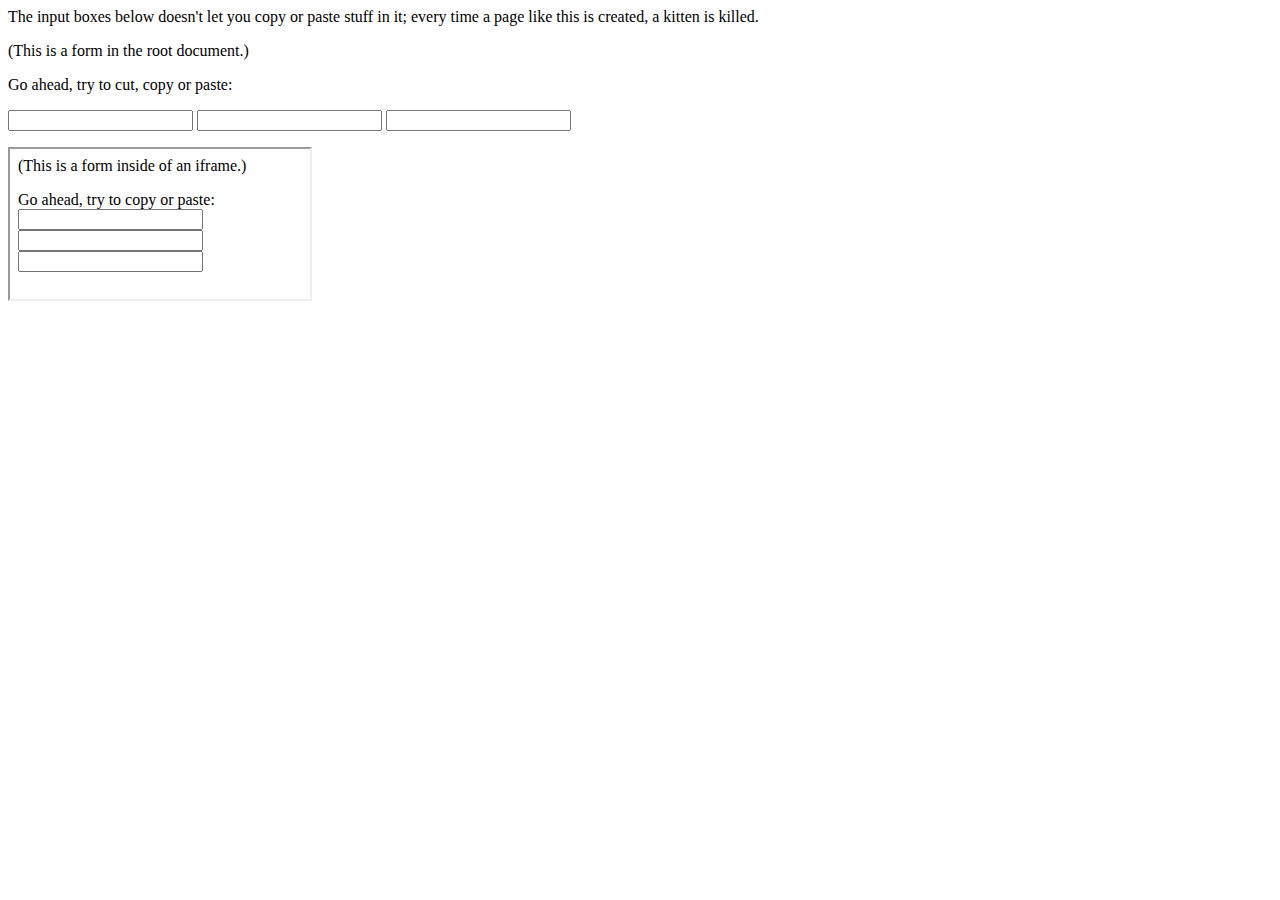
<file: test/index.html>
<html>
  <head>
    <title>I'm fucking with paste</title>
    <script src="script.js"></script>
  </head>
  <body onselectstart="return false;">
    <p>The input boxes below doesn't let you copy or paste stuff in it; every
    time a page like this is created, a kitten is killed.</p>
    <p>(This is a form in the root document.)</p>
    <form>
      <p>Go ahead, try to cut, copy or paste:</p>
      <input id="attribute" type="text" oncopy="return false;" onpaste="return false;" oncut="return false;"
             onkeydown="return alertOnCtrl(event);"
             onmousedown="return alertOnRightClick(event);" oncontextmenu="return false;"/>
      <input id="property" type="text" />
      <input id="listener" type="text" />
    </form>
    <iframe src="./iframe.html"></iframe>
  </body>
</html>
</file>
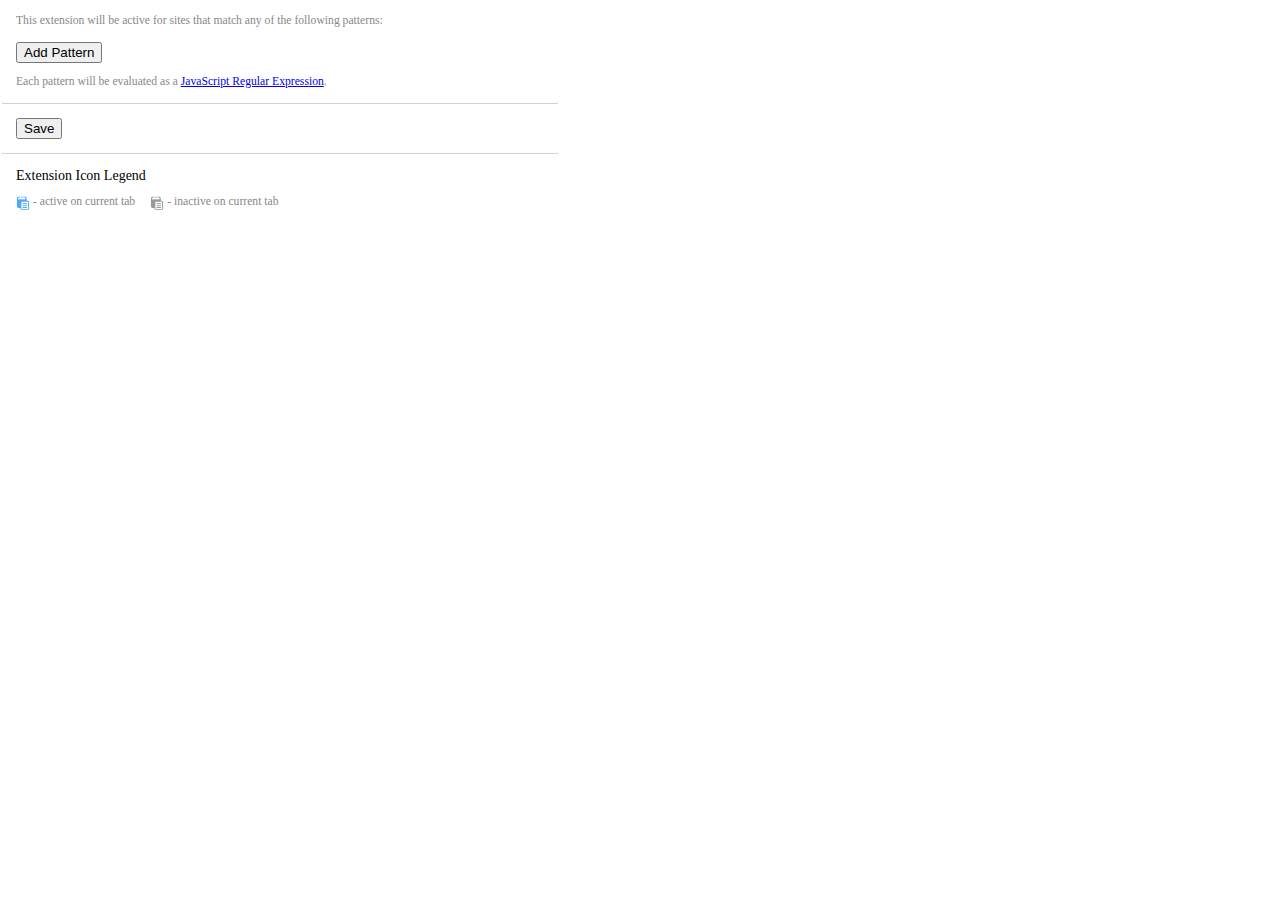
<file: options.html>
<!doctype html>
<html>
  <head>
    <link href="styles.css" rel="stylesheet" type="text/css" />
    <script src="options.js" type="module"></script>
  </head>
  <body>
    <form class="form">
      <fieldset>
        <p>This extension will be active for sites that match any of the following patterns:</p>
        <ul class="container">
        </ul>
        <button class="add" type="button">Add Pattern</button>
        <p>Each pattern will be evaluated as a <a href="https://developer.mozilla.org/en/docs/Web/JavaScript/Guide/Regular_Expressions">JavaScript Regular Expression</a>.</p>
      </fieldset>
      <fieldset>
        <button type="submit">Save</button>
      </fieldset>
      <fieldset>
        <label>Extension Icon Legend</label>
        <p class="inline"><img alt="active icon" src="clipboard-active.png" /> - active on current tab</p>
        <p class="inline"><img alt="inactive icon" src="clipboard-inactive.png" /> - inactive on current tab</p>
      </fieldset>
    </form>

    <template id="template">
      <li>
        <input class="input" type="text"/>
        <button class="delete" type="button">&#x2716;</button>
      </li>
    </template>
  </body>
</html>
</file>
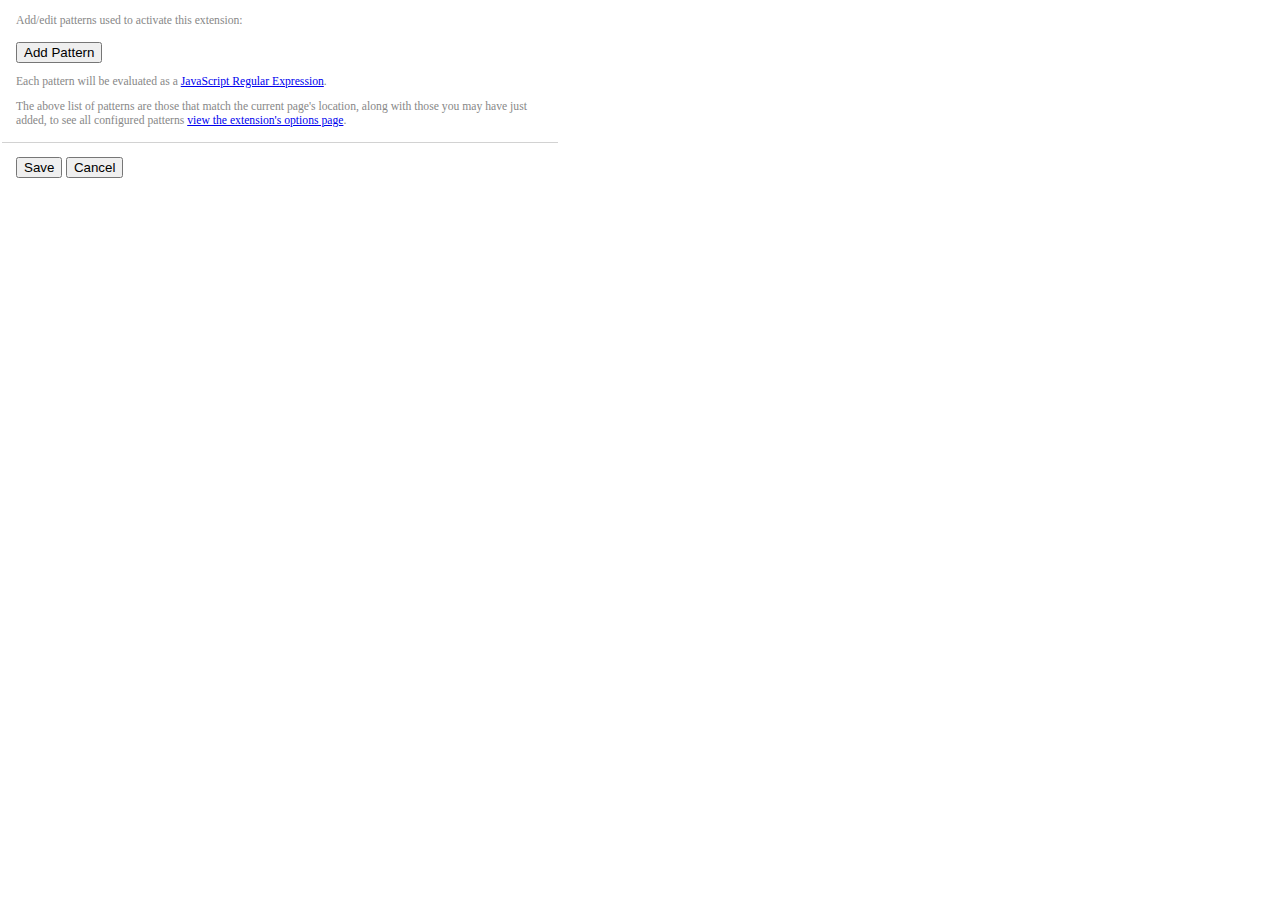
<file: popup.html>
<!doctype html>
<html>
  <head>
    <link href="styles.css" rel="stylesheet" type="text/css" />
    <script src="popup.js" type="module"></script>
  </head>
  <body>
    <form class="form">
      <fieldset>
        <p>Add/edit patterns used to activate this extension:</p>
        <ul class="container">
        </ul>
        <button class="add" type="button">Add Pattern</button>
        <p>Each pattern will be evaluated as a <a href="https://developer.mozilla.org/en/docs/Web/JavaScript/Guide/Regular_Expressions" target="_blank">JavaScript Regular Expression</a>.</p>
        <p>The above list of patterns are those that match the current page's location, along with those you may have just added, to see all configured patterns <a class="options" href="#">view the extension's options page</a>.</p>
      </fieldset>
      <fieldset>
        <button type="submit">Save</button>
        <button class="cancel" type="button">Cancel</button>
      </fieldset>
    </form>

    <template id="existing">
      <li>
        <input class="input" type="text"/>
        <button class="delete" type="button">&#x2716;</button>
      </li>
    </template>

    <template id="new">
      <li>
        <input class="input" type="text"/>
      </li>
    </template>
  </body>
</html>
</file>
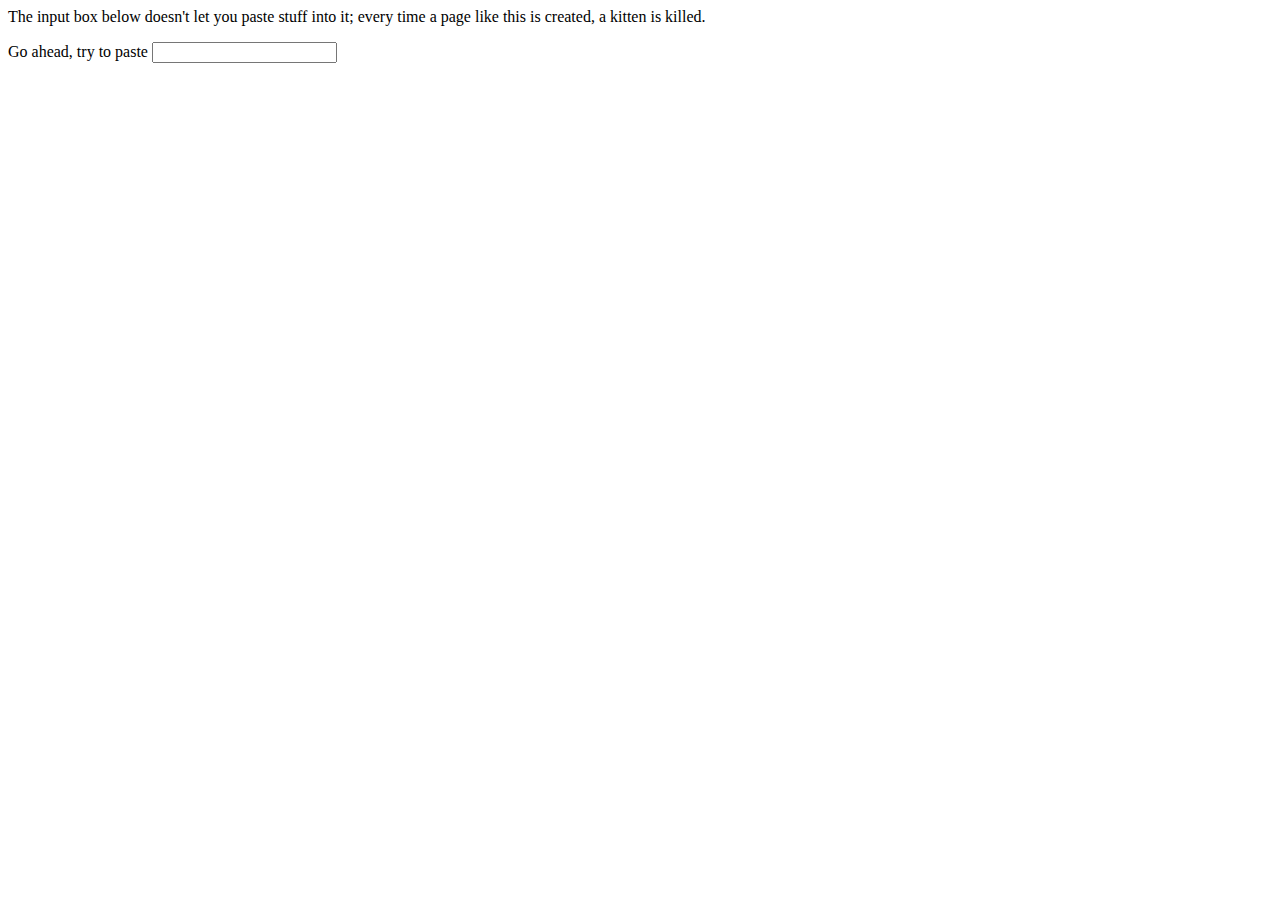
<file: test.html>
<html>
  <head>
    <title>I'm fucking with paste</title>
  </head>
  <body>
    <p>The input box below doesn't let you paste stuff into it; every time a page like this is created, a kitten is killed.</p>
    <form>
      <label for="unpastable">Go ahead, try to paste</label>
      <input onpaste="return false;" type="text" id="unpastable" />
    </form>
  </body>
</html>
</file>
<file: styles.css>
body {
  font-size: 14px;
  margin: 0;
  width: 40em;
}

.delete {
  min-height: inherit;
  min-width: inherit;
  padding: 0;
  width: 1.5em;
}

fieldset {
  border: 0 none;
  padding: 1em;
}

fieldset + fieldset {
  border-top: 1px solid #D2D2D2;
}

img {
  height: 14px;
  vertical-align: middle;
  width: 14px;
}

input {
  width: 100%;
}

label {
  display: block;
}

li {
  display: flex;
}

p {
  color: #888;
  font-size: smaller;
  line-height: 14px;
  margin: 0;
}

.inline {
  display: inline-block;
  margin-right: 1em;
}

* + p {
  margin-top: 1em;
}

ul {
  list-style-type: none;
  padding-left: 0;
}
</file>
